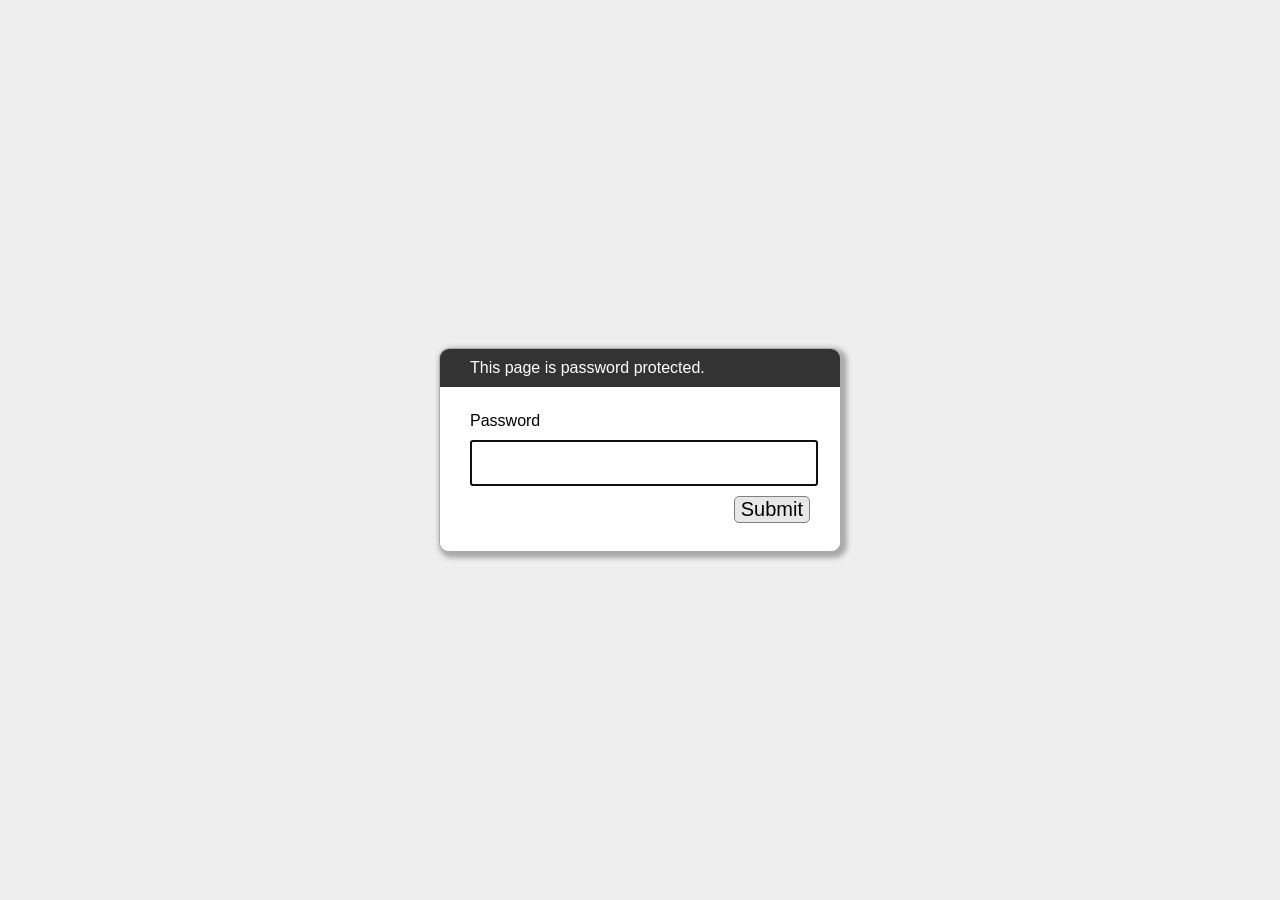
<file: index.html>
<!DOCTYPE html>
<html lang="en">

<head>
    <meta charset="utf-8">
    <meta name="viewport" content="width=device-width, initial-scale=1">
    <meta name="robots" content="noindex, nofollow">
    <title>invite you to celebrate</title>
    <style>
        html,
        body {
            margin: 0;
            width: 100%;
            height: 100%;
            font-family: Arial, Helvetica, sans-serif;
        }

        #dialogText {
            color: white;
            background-color: #333333;
        }

        #dialogWrap {
            position: absolute;
            top: 0;
            left: 0;
            width: 100%;
            height: 100%;
            display: table;
            background-color: #EEEEEE;
        }

        #dialogWrapCell {
            display: table-cell;
            text-align: center;
            vertical-align: middle;
        }

        #mainDialog {
            max-width: 400px;
            margin: 5px;
            border: solid #AAAAAA 1px;
            border-radius: 10px;
            box-shadow: 3px 3px 5px 3px #AAAAAA;
            margin-left: auto;
            margin-right: auto;
            background-color: #FFFFFF;
            overflow: hidden;
            text-align: left;
        }

        #mainDialog>* {
            padding: 10px 30px;
        }

        #passArea {
            padding: 20px 30px;
            background-color: white;
        }

        #passArea>* {
            margin: 5px auto;
        }

        #pass {
            width: 100%;
            height: 40px;
            font-size: 30px;
        }

        #messageWrapper {
            float: left;
            vertical-align: middle;
            line-height: 30px;
        }

        .notifyText {
            display: none;
        }

        #invalidPass {
            color: red;
        }

        #success {
            color: green;
        }

        #submitPass {
            font-size: 20px;
            border-radius: 5px;
            background-color: #E7E7E7;
            border: solid gray 1px;
            float: right;
            cursor: pointer;
        }

        #contentFrame {
            position: absolute;
            top: 0;
            left: 0;
            width: 100%;
            height: 100%;
        }

        #attribution {
            position: absolute;
            bottom: 0;
            left: 0;
            right: 0;
            text-align: center;
            padding: 10px;
            font-weight: bold;
            font-size: 0.8em;
        }

        #attribution,
        #attribution a {
            color: #999;
        }

        .error {
            display: none;
            color: red;
        }
    </style>
</head>

<body>
    <iframe id="contentFrame" frameBorder="0" allowfullscreen></iframe>
    <div id="dialogWrap">
        <div id="dialogWrapCell">
            <div id="mainDialog">
                <div id="dialogText">This page is password protected.</div>
                <div id="passArea">
                    <p id="passwordPrompt">Password</p>
                    <input id="pass" type="password" name="pass" autofocus>
                    <div>
                        <span id="messageWrapper">
                            <span id="invalidPass" class="error">Sorry, please try again.</span>
                            <span id="trycatcherror" class="error">Sorry, something went wrong.</span>
                            <span id="success" class="notifyText">Success!</span>
                            &nbsp;
                        </span>
                        <button id="submitPass" type="button">Submit</button>
                        <div style="clear: both;"></div>
                    </div>
                </div>
                <div id="securecontext" class="error">
                    <p>
                        Sorry, but password protection only works over a secure connection. Please load this page via
                        HTTPS.
                    </p>
                </div>
                <div id="nocrypto" class="error">
                    <p>
                        Your web browser appears to be outdated. Please visit this page using a modern browser.
                    </p>
                </div>
            </div>
        </div>
    </div>
    <!-- <div id="attribution">
        Protected by <a href="https://pagecrypt.lupine.dev/">PageCrypt</a>
    </div> -->
    <script>
        (function () {

            var pl = "m5XaHrL1+IPrE+v1pby7NbXKwedCzkeRf9ayf8Y9OnOTshRHHLAluSgkRnur4iglX/tJn9sxgs+K1di6DIiLYmFxknid44BMPk5zStcdWMsXVZXkZssUko+unRU2EkRx9lTieCU2pV/UprlbBeOLQ3E+gIMyzmImceLfJ7V0jO+eduF3p7xNrGLF9sWQRYT1xlbV3igcdGPQ99xh8Wj8C05nwwjGucUIrbkgRfebZo93P4U4IoQAcaUC05IVlm88jDmckPkZiWgqtILFGVQRQt+Wa5vK5SnuvWNkyuN/qzXJtCk4SD0x8VXqngiT3NGPQi7x6sJnQGIspMcvNI+Ud70pI4GkGKZAktwvPp+VTzhKTDsKPZRlznar6sMHB1iBWQ9VJutjGfAcQLcui+xflZb23SH/kUyunZbxDrY5Qku3EjAQzaZyFvOGWZ6uSgbVL+fK/bsXuxsU3aRMGxJG64v9mXs3IO6UfJNjLa/RIudFYOixwcrq5bA3W3toe/gQU74n3d96wFsq/hkjSn+xN6HZ+fPhYm9JP9RUZXU4hYOI427F5QI1iaS+PhxGakjz+iDrXrVbcY/L9VR8nyo1Y8nfD3QS+kZe/TShjgmxSljrRvmStBaRD9RMaC0luX1xTarE7Qi8eEMO9BvWCJqryEXweL1r7qh0KURa4qrN0/gQfQUVu3yy7nigffAs3rTsTsQcxBelLuN53vm1lraFp4whhYx+6WhhXKt6IbcNCV3IS0O8VeIASRI9v1wojM6GnWCqPxqqe3dXXZ9SvhJokNPXHKrCQfk0wL2g8kBeFPmg2oXYxo+LsdAjE+VM1oEPZaH726CbGxryzc8D4ezQLIZ3MyEmlb5DZyBgQE2ic/lIvj3cqo7e3wkRF16jsjRanTHUoVfC6BLA+PaC7Cr28VBcCxh+/YYYv6ITVYtLUtqciscy7Y40rV4GArxzlkC29FMNHFvv6UYZ2NMiT7vvKRuTd7y0VyCC1KHgucsTJOBHbtgfBwuwLsWio4GwBM9LH8u3jhHZe8tdIyaHsK1QN644kg4VKdabYKC23t18SDSWcP7wbxiHc8MdlZjOxs/DvIhe3Iz7KoGAwC5jE4U5SunyX69nLJoFN8hrX6841T/rITggu9AlTp5rVTZpRDSlPcwNldB9qTTVTexr6JQJlfmdrhxS8ap9e5C2HJqlj2phqsTxlUzYL/jjlQWhkEO+rMZOOpAtOR/Lum9ZCVYRk1CS2kdMM7M6KIE7OLM16tMKEfx8VIuLtaKeByDVGdmwGrgy1LolQtX5nHuOmnY1ldYL1xaevbMfQVktyZDIz3rpMhanEuzbk4ZPZFTPBsxz2JuS6eubir08FP7TyQjJ3CTJ3a/F2YUKu43jRIilwlVkSktq1OqEwrCesJvjPuR++CM08X/ESSo4yPAE87FxHZqsC9urlYF5HRlx40vMYeoiWD35M3XQziPzbMRVLMeVwZEzVYZmOSvN6l/MqtyxRaUPUR65nPZNkOIJ/kAtY4UOKL+1iwhcmzoX5GtTTlSHnG/0vlo1G4ZrKopIkp+6qwEshZG5ps3vwYD0ePvz0ZhIRBg3b5J4ZcEWDBanFb+CsHASdpVggPZrTRpFh7uMIoEnYb0mjf72Gk/auUrz8NMQLudf0OupoqtmHEkmEV2ElTdPNqEJA1KDyBFC20yJiouEBq/IhB1Ar0GzVsufb7pP8jUpIox+IDTHrkJ/gyid2IqectZ/[base64]/wtsJANiXzN3acSh8dUBqfkh7z3/1TlmSSqdXVZYMrK6nOUSOQumi/d4/s2vO2wDXUG76ks0/wKShFi4hKBMCdH4YvU7BotbQqWWlKWmMMKgkJAwmQfIfFFuWClAgq/AFep61Yp46bmgNpOCQZVvO3E6PE9PoYdkI4I1m0Fjjd3Jtc7sWIsTWcCcuzyV/[base64]/QITVzs+hvxABPu+GuIitF+KkcvQbx7xFAnpLnJ7iqXfWUfhO1Y8VJOwBHsluEP7xbQ7qYEPeFKdUKkg1GcOM2/LBPhg6YO0ku/qrkyk6CKgM80Xdz6S1hKTmQ/Gd2qVkd0BybKfTTg8ocuW0/Je1VmVWSHwEOuLrtkLnO2prhNAosfoYPuCpYmpt+EHXqzL8GDM/WlMGA45/fJU3M/4uYc46MER5ygimz1VoyueS06L/nKaqmDNm1pyB0wSYnYg1XSrqJ2YHggB3JlmPnpXavUz4OlA9pXJ8rJkVYJM7ZvPMKa4+O4AqoxGOOxNxgzWaUrQyPPgi/ESn/akgiz/Pvul0QjO4zEfQ0bcD3pjqgNeJLxBIvNGvN3knpgvNYUxtQGJigJipvUd9PODYFbN+lO0xypqSb7kEnFwDp893DE6XUsP37O0rYU87sOdzR6gofssrq7cZJ0LzHuXke1uUJFbKSW2H0qzKEmya1yGrkZJFJfgQWKH92C7I8ukcll/t8yFei/Majh9DjJG/ri5bzGk8yVHc0aivkLIL/Q8nIuak9WV5UiFuY28vJIGXGyXepjX9+ifj67u30v5wlc7qKPN6isQUSB17WcJKHalTMWnki7PS3xIN7sdifNHbjsj+RuXLAQ7+54Z9d3rsFPllVNRSyD4MyAlkjwFl+pcb2NbzUzdjSw/ZpAMH3W8ShvbAFKnD7GdDt60tUSrf7Rjwi0sal1IVhCDI2UqlWG5JfpEC2TOeDk28PAkepm98tFtoIY26tmE7w9fJFMGoFgw7FxVGpGNldeUs0PFtGOEJqVNfuXbUuCJ6Bks6O28NUDapYF0ZNCxGhp6gjXXIxwzX+eQ68eaRhJonuhm6K6cUAQZRsNpZ/cJ8zePQQMCbzkzVARZOLMBooWx90sLq3pxgkWng2glWjCtRRySCAYrz9+l75BqtcoGMmwmSvuHsbHzfoJ7TkRPBiBEwpvahACaOG2Z7uPytvx2hQ5ueqeO4rvnRl57fQUXhMsHNDrH95wpNUfP13cB1R/y9nI80XJZ3+PDqN/LqmcNRcHpgtV63qJaL4S0IcnndD2nHFkJtcNDKiIvolv/[base64]/VZlT8S5VQM37ObRuvp0ofCH6jgOsy1pSZ7eFLVq9YHkb7ox366ny0tDL8rQykRxjmW7djI/NfwnwpR6nIxw8s9sCJXxr5Kh4SyU6njLnSPlsDR7G/qHBThUCV1mYzvJMsVSFBp4/[base64]/XoOpzuwz7ZeXhEz62rCgV/ExnejemTh99e/dGLtrgRvrj/GmgFhYFX8N2JyMoqyU9OjkKdMdh0Au67hAMtL6EqPFJuY3PEOvKw58Dr+4G6d8Rt3fjOvw7JIChGL7GkIXl4N/TUfn/+v8z9tyzh6US/X2XLIU7k51NdYqKk50BfDulRJdqS7J1ez26F+Va7hkb7ZNvdZnNJ3CjM64tqNR8bnsERQlluV3F82s2bPROruvtZyEJDMEfXOPR+vYd0ooG7evnCeKIvuZC40dNUr+hjFW6/[base64]/PlodFso0OOeEKmRYPCsKsBrlViUm5CS37BoDLDT/CVJuFhHD1PiOpvYFGk22UTJ4j1QnYsaCkvm4tocmXgZ7/JcxhFdiG5/LmeozkLD5faoBTg/vh137gYDvy3+gMesxqxdJK/JX+3YJwS3MG3Ca4oa9JNbJje7WpK4yF1WauYzasNUVeC1Fr1Hgiadj6+KD3etICTM6Ipt8WxgedcCMK5pcfuHYTwqFVlTMQBR1mw9BpR/YedXinHGr5mjI/ZHSVRxMhk4+A3fpePRJeprdKZwqeMovG31igjc11U9goI0IHPskfhsl5zMhZ1Q+hjqFpqgVWomiVsJhh/GVoWvlhAC7XSq4zr3pmyOxmfKYAobvNQbxzvz7yo37H2XpbaQg2PU9m4cOX0AC8/r4FehTbjVDPKRvss7CF4ygxZbOEb/i749mSe4JBWqhNaMyxdvGsEfooD33QoBtUyYBXnl/qaP917HCKCRZ/PKYspBv314FYnTHCZ1fCjHj4YIU12pJ4vLYNHzj1pK7XHD4DPLq/uUdjOs+WKXxx2h6jdTLHTO3P1obxpYn4nC2ZrsUkXIGTXSm3QbDzMJfLYFtxT0/xu+sEFCHFyzQqRnLv/QD6qXpaxIZT6diBQzEicuzUW8zStepIqYIPVs3mXLcuskFlc1KcGrpMLm9albpc24nmoqY7gXVcQ+LBG9jKh6RIq8V/4QKATSvS+JVnkj32Ln7fmp1LQ02vttX0d0OVsOqfHqcX581yd/+AsKAGBAnOxS3QkLe63Ve+DwVwZ+wGKVem0ie8mY9sO0b7/K3EXO58U3Q9QrVlXI/IPSwsYLc5AGipaGK27Oooeshb+/iExT/hu/4E6g1spJrLlu+TKwkdf/KFsH/AFtRQikYOMb2Qnro/gX3U1QZ3v/PgH3RYbk1WXsdb5Ol+U+QuJFvefMNaPerPbXi5LY8gRkkXK2BkY7AgrxDbZsylQn/jF2qXhT1sb1LE5c60/GfTef4lfpKLS7w0JBh2NEItGqDNFMQB81S86hdXIeO0aBKI60EYCQOi3qpj8q8wX+f/Rm8H3iUJVa/NVE0SzipU67hoRIB5qcR+piojQZm6LBQs+qcBRwTg6boG6mIPcdy7UUlSpiuDNqPjh28CKXYyI2dZmp5lXtdx7CBvDYAsKF/cS8DWjRMT1/2fJRTCNwVoEeMPjN7etTRyWeROXxtWE0gdiAxcJKFncC2pRs+4xzOCcdKEEEhGQe2c7MeLnwxx3X21qG6QHXPUbejSO6mtFRT428pKZNYX22MaIUZOb8lU8vu66+g0t1+XnYjIpWVA/Av9i1BVef9ioO9mURRMdv4n3Hun1aWM00umKKr+2AfVM3PuQWrCl4HdOKKJaNtjvZt3WkNYHM6mIYf4QFhBte9SYKjddM/bHIVUda0bN+Do+8bU6EEM5igxhj9W4j2tqd0FOHZPgdJtJ+uBBvEnr4EY8zY5g5d5QZPmq2hyZZbcI5dl//xL4CpHwoWtzWSCdfRP8AYt/PbXkBj3nOPWz0+uvwA96G40KKXHyP7uzQfXYx3ekx+CLpFWAnJUaQL3nkQS6jZtOQ9yYbGWYgZ2RRbmU7D+Kr6Wvj1ZHHhD8aa6c4WbPcKmLxxCRS9+97Qzm4+cjFoI2gsHbvfswod0p/gYdnSTTkPrqkyYPgr7KR5nFt28rv5vrcNN3gtZobDTuRNjsNWeIYgOI5EZRCr0BMxKvnyObckcXYGj0d736BFSi9DDY6ymRAHT8bU2Pc+BuC2tU9svn0K0U3yyGNcqDn95yjQfp4K8pLlPWzfnJobnz7sbM+DnzocbZ4Q1AN6AfU3Cz0OQYASfunFF3tWz0L97fu/NmqcIrsqnims4+Oob0RhkX09qXmwKAj9Tpty5Zi0BWHf5dLGSUhsUQQfFhV7zH1gkmlf8uAY3qPEutgOWy8i2Ai9/Oz6EqamMK2zCUW5wbyie1YWtVhBeNOfD+LqDeettU8pz6Ikg0pqksNSKv7gN8nRudSBLLK9HUVpRPr66BMiVbGom9RERkKY6NGLV8WjzbimDdxqRS3EkHQevyic+50Ry6xD2VXx/IuRGG4sthqYThLyM2Dj00dAEk/U5knBJFHsGa/wu/QhYqsUnH8+guDR0K+FWIUT6WvzV8Tn2M9Cl0N6bViHjY6n3eYrC1+VosLsGCibsLzunsrxb8eMidTAAanj1nDU88/MGi4LPjL9UGhswJTYRwnAAVayRqe2xACxeSz0mp4o6H10ngBVDaIHscLDi8lSSnumNiIVN3u73oKRragHguO5e4UBryT+BTe1sNCS40mk1qUla78Ne701hTzUjlzYYU2AEwQBdmeWGbTnEFLNm/[base64]/o1L/39GJwhCN6OW981mt4y+NMD4e3RhE7NcEGgVFTv6P2aq8oJRXFmxV6rlBzO+McRnFe90fTX9hRRlVo2m7C8ycrCQEdC4KP9LpUZSDqRw1SeFMAx37TyzPBpBQTJtumc7kWkKGCK39JdyQ3qeQOQIypyBfPO1WXcHKkX9VjAL7GLh5oe6zSiX6FiW4vq/lhq6ZGR+bRAuPuSLjtxECHNG0wDK3N5ONAEHtLmzUmNXfCAwHasw4JPyXN7XrGPM8SST9AGkVD6QqgMDvGx2bGMfSUdLpDS052l9n0+SfIadiMaouLBAmcUccbiH6PCqkGa5Tr9tKS8HQL/YxaMVlCirzR64dRQRGYBbwyA65JjZQf4w51oflHn/[base64]/2yCvIyRNwGKb/yNb8iSYJpmCdFLTfWgudpcsRs634J3e8C+QEXN3vBxrtyY5AQANN5btgEu6+sUvEHMmDsRMBNEt2yxXIue7jKDXq7LIhIvK5ACGDsjDDfQ8/+AYtWGYYv7l/bJAgNwBBDXKFdSgXc1BuRhQiljmiiAJZL8Jf7gfyn3UffzkvP7PqlArt9HaU+LOcFYYEkBLrIp6NTImd0rxRr/3nYxpiB5mxi8mPsdlqod2PE+uKE7HKCL+yyQ0XBEy+A6wwutO6g3xkdrUxVuXi1L2rHpgufcnMmgeLLiuuklKbkARhxw5g1n7HZkh1r5mwdppSxZcpzTSvflr0ENQ3q6Vd/JDc5+BgvLzQlf/bQjYL7/GgqkLPvYCKk3SAH3dS8AcpsttahHYd7JwJCiO2avJzEoLo8/gqVPlKO3b8um4uOIIYvm+7xzyaSPlBeOU4khSL85H7I0Rx6HSO9PHnGeIUvTDU7Z+8Ia3o8004UOfFAJXXZ6ym/l729H61vtkvyje0o9QonpnwYzB3j6fmMM9Zw7tV7x7RJM+0Gk8B3D16wD58zuE4+ZwG8DmRkr1WYyeViVmqMvFXnvVcgtL9dxlwxBbZLQPf3Irm/o0HnXpboVN/dakcWUJxwFYeoBO1Ill0TWpN3x/[base64]";

            var submitPass = document.getElementById('submitPass');
            var passEl = document.getElementById('pass');
            var invalidPassEl = document.getElementById('invalidPass');
            var trycatcherror = document.getElementById('trycatcherror');
            var successEl = document.getElementById('success');
            var contentFrame = document.getElementById('contentFrame');

            // Sanity checks

            if (pl === "") {
                submitPass.disabled = true;
                passEl.disabled = true;
                alert("This page is meant to be used with the encryption tool. It doesn't work standalone.");
                return;
            }

            if (!isSecureContext) {
                document.querySelector("#passArea").style.display = "none";
                document.querySelector("#securecontext").style.display = "block";
                return;
            }

            if (!crypto.subtle) {
                document.querySelector("#passArea").style.display = "none";
                document.querySelector("#nocrypto").style.display = "block";
                return;
            }

            function str2ab(str) {
                var ustr = atob(str);
                var buf = new ArrayBuffer(ustr.length);
                var bufView = new Uint8Array(buf);
                for (var i = 0, strLen = ustr.length; i < strLen; i++) {
                    bufView[i] = ustr.charCodeAt(i);
                }
                return bufView;
            }

            async function deriveKey(salt, password) {
                const encoder = new TextEncoder()
                const baseKey = await crypto.subtle.importKey(
                    'raw',
                    encoder.encode(password),
                    'PBKDF2',
                    false,
                    ['deriveKey'],
                )
                return await crypto.subtle.deriveKey(
                    { name: 'PBKDF2', salt, iterations: 100000, hash: 'SHA-256' },
                    baseKey,
                    { name: 'AES-GCM', length: 256 },
                    true,
                    ['decrypt'],
                )
            }

            async function doSubmit(evt) {
                submitPass.disabled = true;
                passEl.disabled = true;

                let iv, ciphertext, key;

                try {
                    var unencodedPl = str2ab(pl);

                    const salt = unencodedPl.slice(0, 32)
                    iv = unencodedPl.slice(32, 32 + 16)
                    ciphertext = unencodedPl.slice(32 + 16)

                    key = await deriveKey(salt, passEl.value);
                } catch (e) {
                    trycatcherror.style.display = "inline";
                    console.error(e);
                    return;
                }

                try {
                    const decryptedArray = new Uint8Array(
                        await crypto.subtle.decrypt({ name: 'AES-GCM', iv }, key, ciphertext)
                    );

                    let decrypted = new TextDecoder().decode(decryptedArray);

                    if (decrypted === "") throw "No data returned";

                    const basestr = '<base href="." target="_top">';
                    const anchorfixstr = `
                    <script>
                        Array.from(document.links).forEach((anchor) => {
                            const href = anchor.getAttribute("href");
                            if (href.startsWith("#")) {
                                anchor.addEventListener("click", function(e) {
                                    e.preventDefault();
                                    const targetId = this.getAttribute("href").substring(1);
                                    const targetEl = document.getElementById(targetId);
                                    targetEl.scrollIntoView();
                                });
                            }
                        });
                    <\/script>
                `;

                    // Set default iframe link targets to _top so all links break out of the iframe
                    if (decrypted.includes("<head>")) decrypted = decrypted.replace("<head>", "<head>" + basestr);
                    else if (decrypted.includes("<!DOCTYPE html>")) decrypted = decrypted.replace("<!DOCTYPE html>", "<!DOCTYPE html>" + basestr);
                    else decrypted = basestr + decrypted;

                    // Fix fragment links
                    if (decrypted.includes("</body>")) decrypted = decrypted.replace("</body>", anchorfixstr + '</body>');
                    else if (decrypted.includes("</html>")) decrypted = decrypted.replace("</html>", anchorfixstr + '</html>');
                    else decrypted = decrypted + anchorfixstr;

                    contentFrame.srcdoc = decrypted;

                    successEl.style.display = "inline";
                    setTimeout(function () {
                        dialogWrap.style.display = "none";
                    }, 1000);
                } catch (e) {
                    invalidPassEl.style.display = "inline";
                    passEl.value = "";
                    submitPass.disabled = false;
                    passEl.disabled = false;
                    console.error(e);
                    return;
                }
            }

            submitPass.onclick = doSubmit;
            passEl.onkeypress = function (e) {
                if (!e) e = window.event;
                var keyCode = e.keyCode || e.which;
                invalidPassEl.style.display = "none";
                if (keyCode == '13') {
                    // Enter pressed
                    doSubmit();
                    return false;
                }
            }
        })();
    </script>
</body>

</html>
</file>
